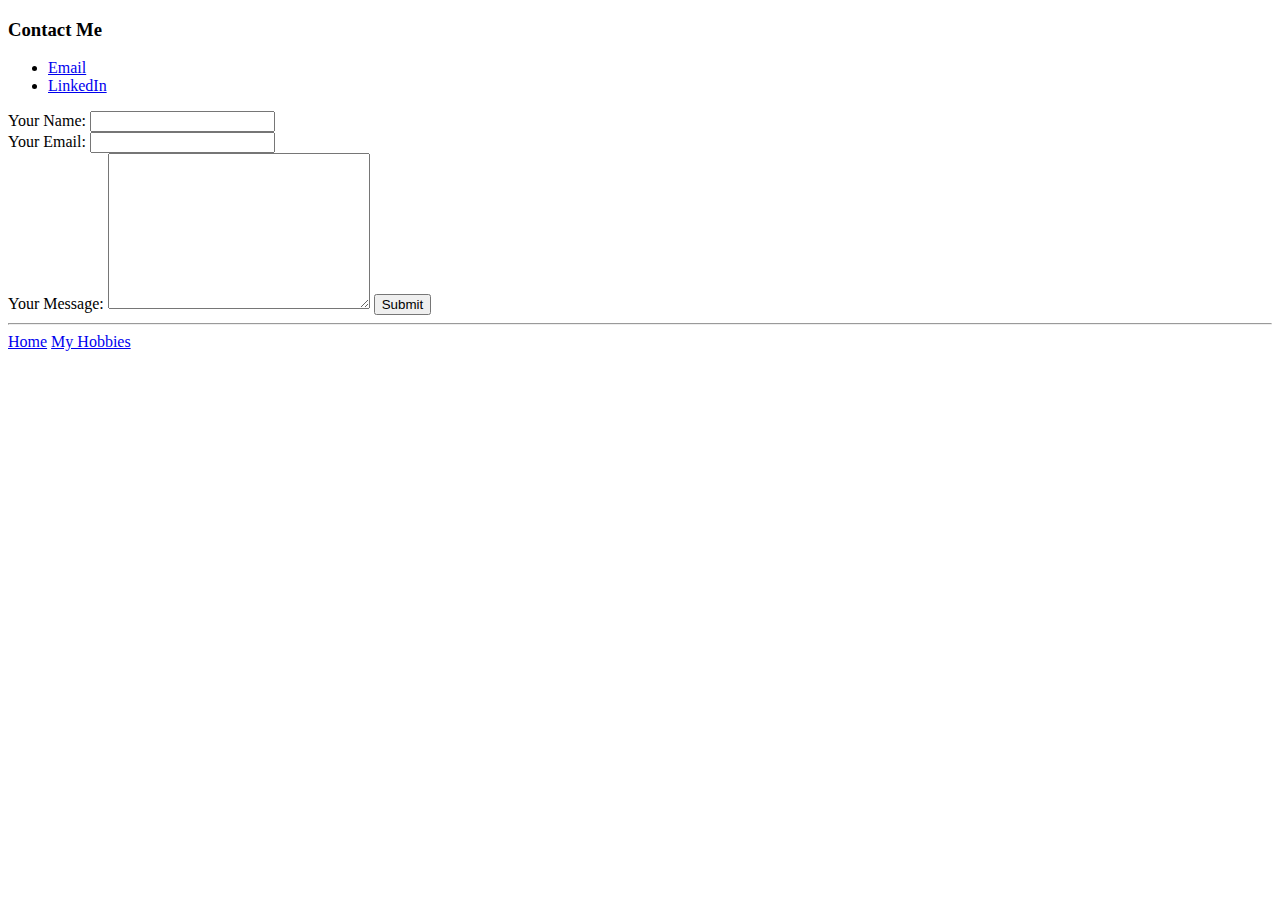
<file: contact.html>
<!DOCTYPE html>
<html lang="en">

<head>
    <meta charset="UTF-8" />
    <meta name="viewport" content="width=device-width, initial-scale=1.0" />
    <title>Contact Me</title>
</head>

<body>
    <h3>Contact Me</h3>
    <ul>
        <li><a href="harrell.albert54@gmail.com">Email</a></li>
        <li>
            <a href="https://www.linkedin.com/in/albert-harrell-79471710b/">LinkedIn</a>
        </li>
    </ul>
    <form class="" action="mailto:harrell.albert54@gmail.com" method="POST"enctype="text/plain">
        <label>Your Name:</label>
        <input type="text" name="yourName" value=""><br>
        <label>Your Email:</label>
        <input type="email" name="yourEmail" value=""><br>
        <label>Your Message:</label>
        <textarea name="yourMessage" rows="10" cols="30"></textarea>
        <input type="submit" name="">
    </form>
    <hr>
    <a href="index.html">Home</a>
    <a href="hobbies.html">My Hobbies</a>
</body>

</html>
</file>
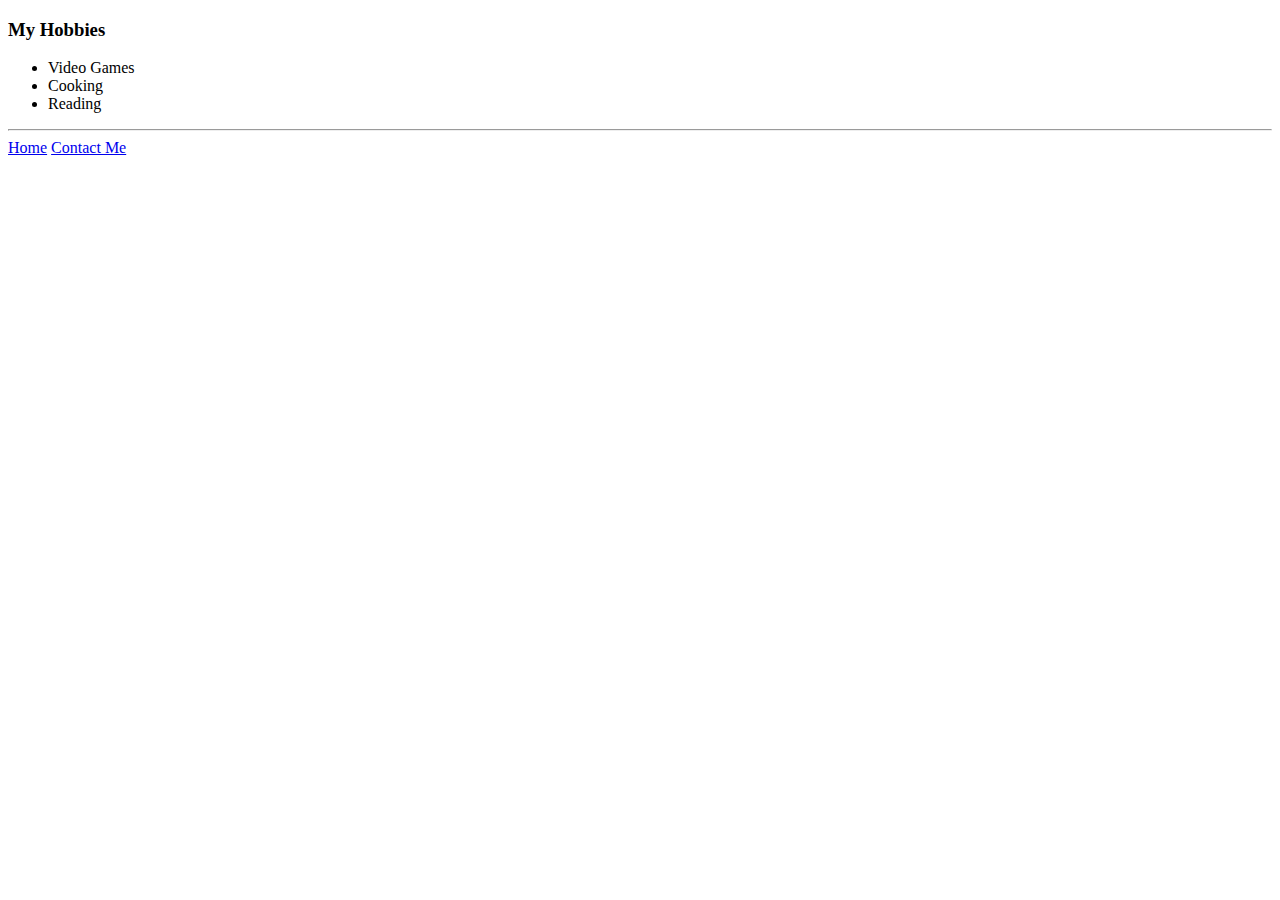
<file: hobbies.html>
<!DOCTYPE html>
<html lang="en">

<head>
    <meta charset="UTF-8">
    <meta name="viewport" content="width=device-width, initial-scale=1.0">
    <title>My Hobbies</title>
</head>

<body>
    <h3>My Hobbies</h3>
    <p>
        <ul>
            <li>Video Games</li>
            <li>Cooking</li>
            <li>Reading</li>
        </ul>
    </p>
    <hr>
    <a href="index.html">Home</a>
    <a href="contact.html">Contact Me</a>
</body>

</html>
</file>
